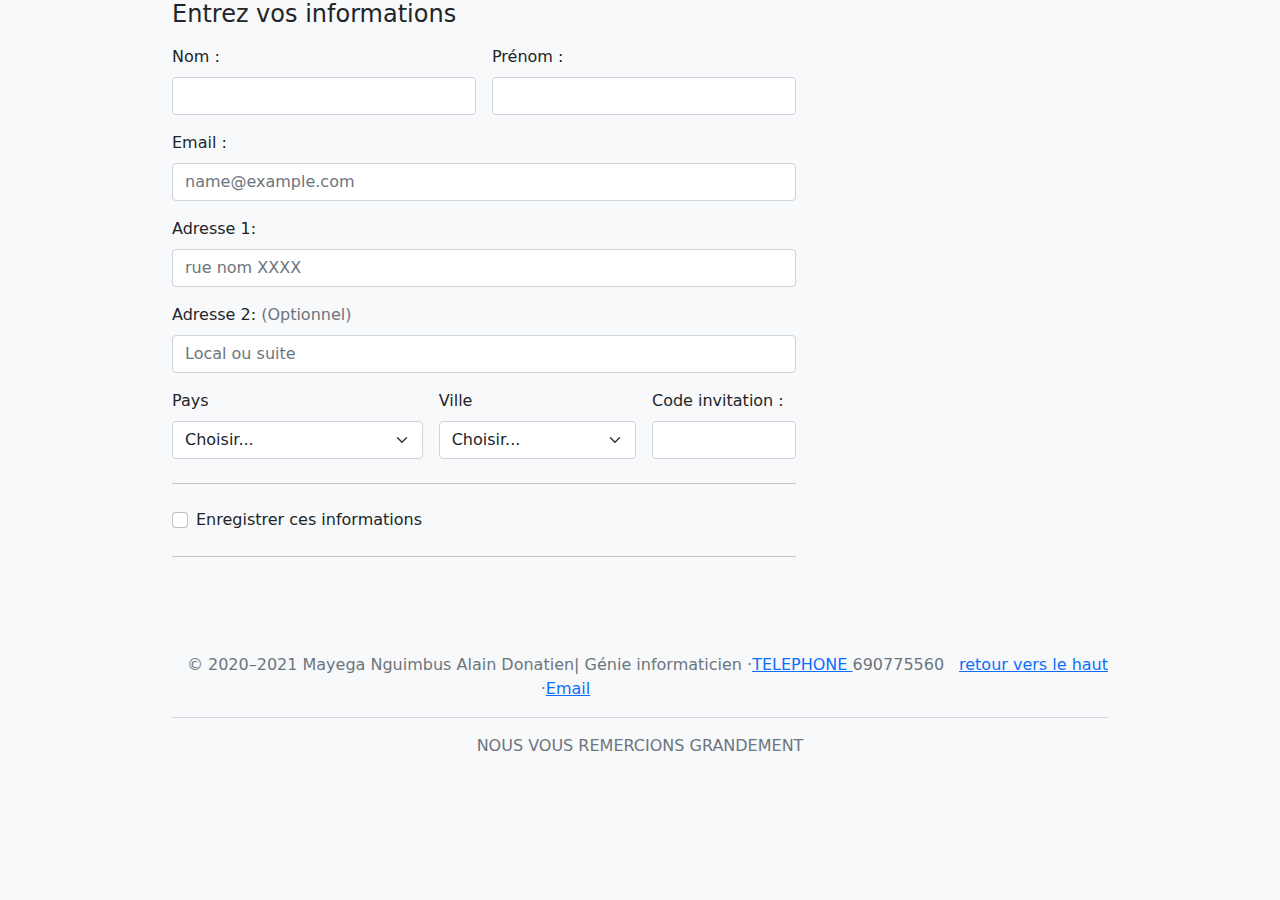
<file: checkout/index.html>
<!doctype html>
<html lang="en">
  <head>
    <meta charset="utf-8">
    <meta name="viewport" content="width=device-width, initial-scale=1">
    <title>FORMULAIRE DE VALIDATION</title>
    <link href="../assets/dist/css/bootstrap.min.css" rel="stylesheet">
    <style>
      .bd-placeholder-img {
        font-size: 1.125rem;
        text-anchor: middle;
        -webkit-user-select: none;
        -moz-user-select: none;
        user-select: none;
      }
      @media (min-width: 768px) {
        .bd-placeholder-img-lg {
          font-size: 3.5rem;
        }
      }
    </style>
    <link href="form-validation.css" rel="stylesheet">
  </head>
  <body class="bg-light">
    
<div class="container">
  <main>
    
      <div class="col-md-7 col-lg-8">
        <h4 class="mb-3">Entrez vos informations</h4>
        <form class="needs-validation" novalidate>
          <div class="row g-3">
            <div class="col-sm-6">
              <label for="firstName" class="form-label">Nom :</label>
              <input type="text" class="form-control" id="firstName" placeholder="" value="" required>
              <div class="invalid-feedback">
                Entrez un nom valide.
              </div>
            </div>

            <div class="col-sm-6">
              <label for="lastName" class="form-label">Prénom :</label>
              <input type="text" class="form-control" id="lastName" placeholder="" value="" required>
              <div class="invalid-feedback">
                Entrez un prénom valide.
              </div>
            </div>
            <div class="col-12">
              <label for="email" class="form-label">Email :<span class="text-muted"></span></label>
              <input type="email" class="form-control" id="email" placeholder="name@example.com">
              <div class="invalid-feedback">
                Entrez une addresse Email valide s'il vous plait.
              </div>
            </div>
            <div class="col-12">
              <label for="address" class="form-label">Adresse 1:</label>
              <input type="text" class="form-control" id="address" placeholder="rue nom XXXX" required>
              <div class="invalid-feedback">
                Entrez une adresse valide s'il vous plait.
              </div>
            </div>
            <div class="col-12">
              <label for="address2" class="form-label">Adresse 2: <span class="text-muted">(Optionnel)</span></label>
              <input type="text" class="form-control" id="address2" placeholder="Local ou suite">
            </div>
            <div class="col-md-5">
              <label for="country" class="form-label">Pays</label>
              <select class="form-select" id="country" required>
                <option value="">Choisir...</option>
                <option>Cameroun</option>
              </select>
              <div class="invalid-feedback">
                Choisir un pays valide s'il vous plait.
              </div>
            </div>

            <div class="col-md-4">
              <label for="state" class="form-label">Ville</label>
              <select class="form-select" id="state" required>
                <option value="">Choisir...</option>
                <option>Yaoundé</option>
              </select>
              <div class="invalid-feedback">
                Indiquez une ville valide s'il vous plait.
              </div>
            </div>
            <div class="col-md-3">
              <label for="zip" class="form-label">Code invitation :</label>
              <input type="text" class="form-control" id="zip" placeholder="" required>
              <div class="invalid-feedback">
                Code invitation recu par sms.
              </div>
            </div>
          </div>
          <hr class="my-4">
          <div class="form-check">
            <input type="checkbox" class="form-check-input" id="save-info">
            <label class="form-check-label" for="save-info">Enregistrer ces informations</label>
          </div>
          <hr class="my-4">
  </main>
  <footer class="my-5 pt-5 text-muted text-center text-small">
    <p class="float-end"><a href="#">retour vers le haut</a></p>
    <p>&copy; 2020–2021 Mayega Nguimbus Alain Donatien| Génie informaticien &middot;<a href="tel:690775560">TELEPHONE </a>690775560 &middot;<a href="mailto:mayega87@gmail.com">Email</a> <hr>NOUS VOUS REMERCIONS GRANDEMENT
  </footer>
  </div>
    <script src="../assets/dist/js/bootstrap.bundle.min.js"></script>
    <script src="form-validation.js"></script>
  </body>
</html>
</file>
<file: checkout/form-validation.css>
.container {
  max-width: 960px;
}
</file>
